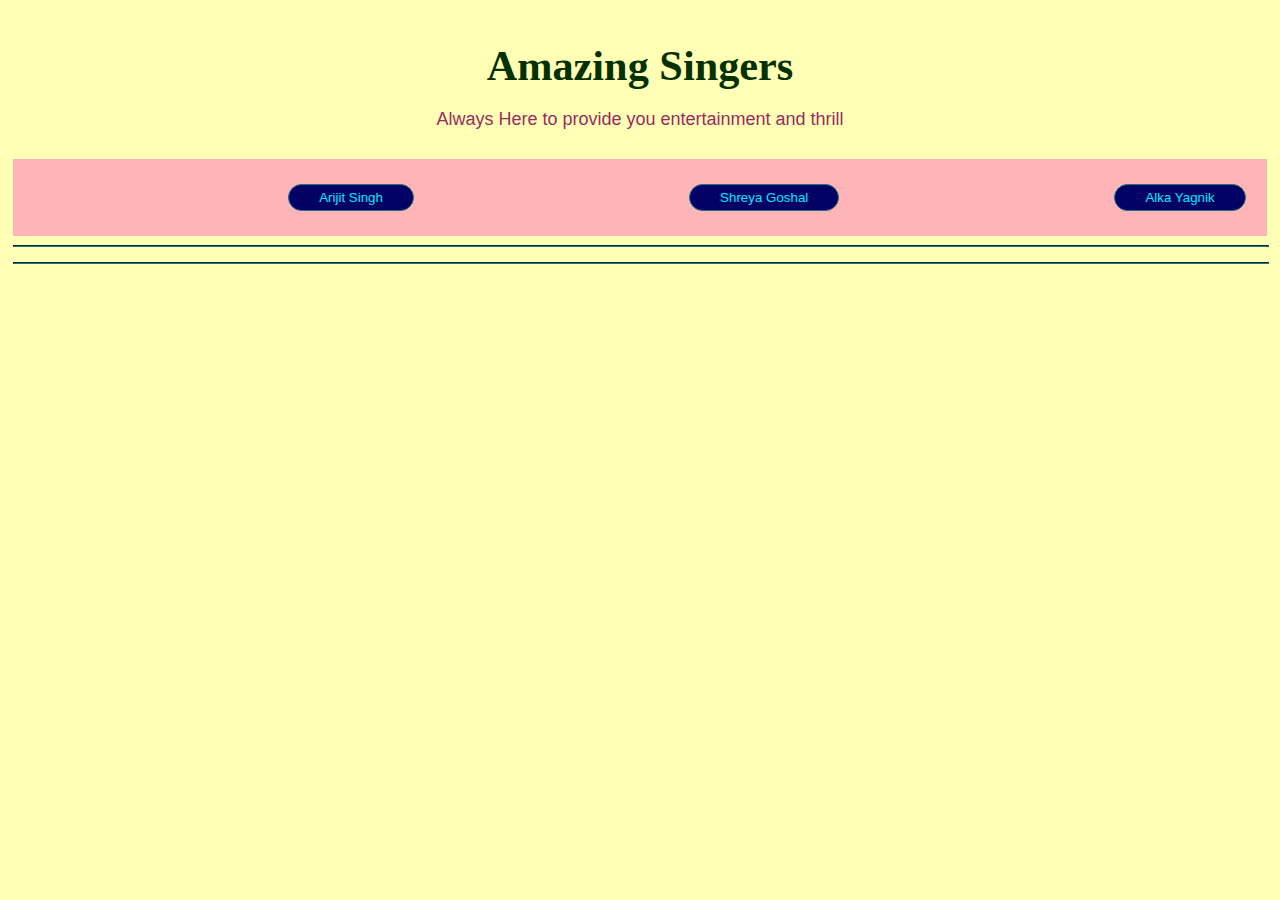
<file: index.html>
<!DOCTYPE html>
<html lang="en">
  <head>
    <meta charset="utf-8" />
    <!-- Change this to your name-->
    <meta name="author" content="Vishalkumar Rana" />

    <title>WEB222 Music App</title>
    <!-- Classless CSS Stylesheet - https://oxal.org/projects/sakura/ -->
    <link rel="stylesheet" href="./css/sakura.css" type="text/css" />
  </head>
  <body>
    <header>
      <!-- Change this to your App's info -->
      <h1>Amazing Singers</h1>
      <p>Always Here to provide you entertainment and thrill</p>
    </header>

    <nav id="menu">
      <!-- Dynamically create your menu category buttons here -->
    </nav>

    <hr />

    <main>
      <h2 id="selected-artist">
        <!-- Dynamically update the selected category title -->
      </h2>

      <!-- <h3 id="social-media-links"></h3> -->
      <table>
        <thead
          style="background-color: rgb(209, 244, 244); border-color: black; border-width: 50px"
        >
          <!-- Statically create the headings for your table here -->
        </thead>
        <hr />
        <tbody id="songs">
          <!-- Dynamically create your product rows here -->
        </tbody>
      </table>
    </main>

    <!-- JavaScript Data Files -->
    <script src="./js/artists.js"></script>
    <script src="./js/songs.js"></script>

    <!-- Main App JavaScript File -->
    <script src="./js/app.js"></script>
  </body>
</html>
</file>
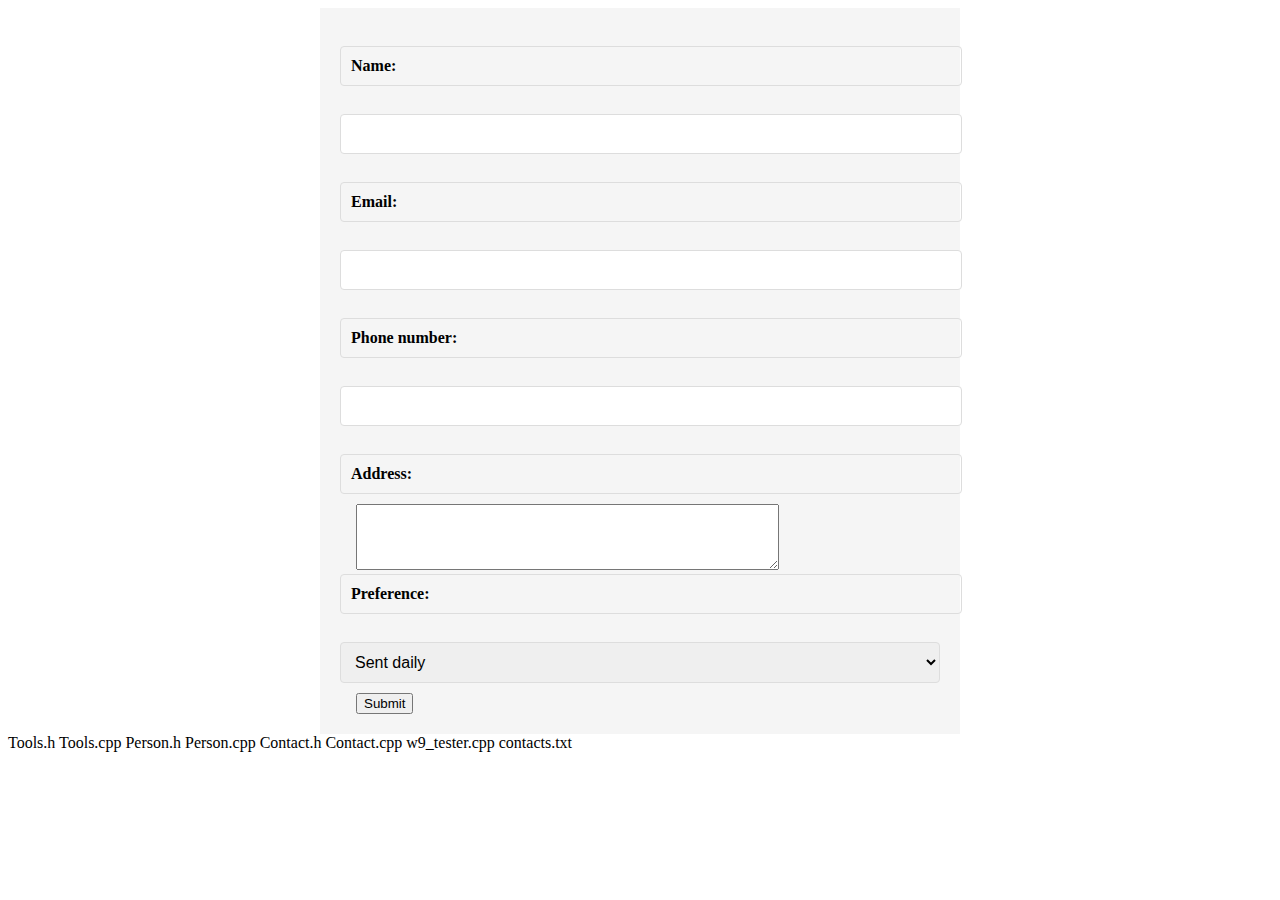
<file: id.html>
<!DOCTYPE html>
<html lang="en">
  <head>
    <meta charset="UTF-8" />
    <meta http-equiv="X-UA-Compatible" content="IE=edge" />
    <meta name="viewport" content="width=device-width, initial-scale=1.0" />
    <title>Document</title>
  </head>
  <body>
    <style>
      form {
        max-width: 600px;
        margin: 0 auto;
        padding: 20px;
        background-color: #f5f5f5;
      }

      label,
      input,
      select {
        display: block;
        margin-bottom: 10px;
        width: 100%;
        padding: 10px;
        border: 1px solid #ddd;
        border-radius: 4px;
        font-size: 16px;
      }

      label {
        font-weight: bold;
      }

      input[type="submit"] {
        background-color: #4caf50;
        color: white;
        font-size: 16px;
        padding: 10px;
        border: none;
        border-radius: 4px;
        cursor: pointer;
      }

      input[type="submit"]:hover {
        background-color: #3e8e41;
      }
    </style>
    <form action="/subscribe/new" method="POST">
          <label for="name">Name:</label>     <input type="text" id="name" name="name" required />

          <label for="email">Email:</label>    
      <input type="email" id="email" name="email" required />

          <label for="phone">Phone number:</label>    
      <input type="tel" id="phone" name="phone" required />

          <label for="address">Address:</label>    
      <textarea id="address" name="address" rows="4" cols="50" required></textarea>

          <label for="preference">Preference:</label>    
      <select id="preference" name="preference" required>
               
        <option value="1">Sent daily</option>
               
        <option value="2">Sent weekly</option>
               
        <option value="3">Sent periodically</option>
           
      </select>

          <button type="submit">Submit</button>
    </form>
    Tools.h Tools.cpp Person.h Person.cpp Contact.h   Contact.cpp w9_tester.cpp  contacts.txt
  </body>
</html>
</file>
<file: css/sakura.css>
/* Sakura.css v1.3.1
 * ================
 * Minimal css theme.
 * Project: https://github.com/oxalorg/sakura/
 */
/* Body */

* {
  background-color: rgb(255, 255, 182);
}
html {
  font-size: 62.5%;
  font-family: -apple-system, BlinkMacSystemFont, "Segoe UI", Roboto, "Helvetica Neue", Arial,
    "Noto Sans", sans-serif;
}

body {
  font-size: 1.8rem;
  line-height: 1.618;
  max-width: 90em;
  margin: auto;
  color: #4a4a4a;
  background-color: #f9f9f9;
  padding: 13px;
  background-color: rgb(255, 255, 182);

  /* border-color: rgb(255, 255, 182); */
}

@media (max-width: 684px) {
  body {
    font-size: 1.53rem;
  }
}

@media (max-width: 382px) {
  body {
    font-size: 1.35rem;
  }
}

h1,
h2,
h3,
h4,
h5,
h6 {
  line-height: 1.1;
  font-family: -apple-system, BlinkMacSystemFont, "Segoe UI", Roboto, "Helvetica Neue", Arial,
    "Noto Sans", sans-serif;
  font-weight: 700;
  margin-top: 3rem;
  margin-bottom: 1.5rem;
  overflow-wrap: break-word;
  word-wrap: break-word;
  -ms-word-break: break-all;
  word-break: break-word;
}

h1 {
  font-size: 2.35em;
  color: rgb(4, 49, 0);
  font-family: cursive;
}

h2 {
  font-size: 2em;
}

h3 {
  font-size: 1.75em;
}

h4 {
  font-size: 1.5em;
}

h5 {
  font-size: 1.25em;
}

h6 {
  font-size: 1em;
}

p {
  margin-top: 0px;
  margin-bottom: 2.5rem;
  font-family: "Lucida Sans", "Lucida Sans Regular", "Lucida Grande", "Lucida Sans Unicode", Geneva,
    Verdana, sans-serif;
  color: #982c61;
  font-weight: 400;
}

small,
sub,
sup {
  font-size: 75%;
}

hr {
  border-color: #1d7484;
}

a {
  text-decoration: none;
  color: #1d7484;
}
a:hover {
  color: #982c61;
  border-bottom: 2px solid #4a4a4a;
}
a:visited {
  color: #144f5a;
}

ul {
  padding-left: 1.4em;
  margin-top: 0px;
  margin-bottom: 2.5rem;
}

li {
  margin-bottom: 0.4em;
}

blockquote {
  margin-left: 0px;
  margin-right: 0px;
  padding-left: 1em;
  padding-top: 0.8em;
  padding-bottom: 0.8em;
  padding-right: 0.8em;
  border-left: 5px solid #1d7484;
  margin-bottom: 2.5rem;
  background-color: #f1f1f1;
}

blockquote p {
  margin-bottom: 0;
}

img,
video {
  height: auto;
  max-width: 100%;
  margin-top: 0px;
  margin-bottom: 2.5rem;
}

/* Pre and Code */
pre {
  background-color: #f1f1f1;
  display: block;
  padding: 1em;
  overflow-x: auto;
  margin-top: 0px;
  margin-bottom: 2.5rem;
  font-size: 0.9em;
}

code {
  font-size: 0.9em;
  padding: 0 0.5em;
  background-color: #f1f1f1;
  white-space: pre-wrap;
}

pre > code {
  padding: 0;
  background-color: transparent;
  white-space: pre;
  font-size: 1em;
}

/* Tables */
table {
  text-align: justify;
  width: 100%;
  border-collapse: collapse;
}

td,
th {
  padding: 0.5em;
  border-bottom: 1px solid #f1f1f1;
}

/* Buttons, forms and input */
input,
textarea {
  border: 1px solid #4a4a4a;
}
input:focus,
textarea:focus {
  border: 1px solid #1d7484;
}

textarea {
  width: 100%;
}

.button,
button,
input[type="submit"],
input[type="reset"],
input[type="button"] {
  display: inline-block;
  padding: 5px 10px;
  text-align: center;
  text-decoration: none;
  white-space: nowrap;
  background-color: #1d7484;
  color: #f9f9f9;
  border-radius: 1px;
  border: 1px solid #1d7484;
  cursor: pointer;
  box-sizing: border-box;
}
.button[disabled],
button[disabled],
input[type="submit"][disabled],
input[type="reset"][disabled],
input[type="button"][disabled] {
  cursor: default;
  opacity: 0.5;
}
.button:focus:enabled,
.button:hover:enabled,
button:focus:enabled,
button:hover:enabled,
input[type="submit"]:focus:enabled,
input[type="submit"]:hover:enabled,
input[type="reset"]:focus:enabled,
input[type="reset"]:hover:enabled,
input[type="button"]:focus:enabled,
input[type="button"]:hover:enabled {
  background-color: #982c61;
  border-color: #982c61;
  color: #f9f9f9;
  outline: 0;
}

textarea,
select,
input {
  color: #4a4a4a;
  padding: 6px 10px;
  /* The 6px vertically centers text on FF, ignored by Webkit */
  margin-bottom: 10px;
  background-color: #f1f1f1;
  border: 1px solid #f1f1f1;
  border-radius: 4px;
  box-shadow: none;
  box-sizing: border-box;
}
textarea:focus,
select:focus,
input:focus {
  border: 1px solid #1d7484;
  outline: 0;
}

input[type="checkbox"]:focus {
  outline: 1px dotted #1d7484;
}

label,
legend,
fieldset {
  display: block;
  margin-bottom: 0.5rem;
  font-weight: 600;
}
tr:hover {
  color: black;

  background-color: mediumpurple;
}
@keyframes move-up {
  0% {
    transform: translateY(0) scale(0.5);
  }
  10% {
    transform: translateY(-5px) scale(1);
  }
}

th:hover {
  border-width: 3px;
  border-color: rgb(111, 8, 109);
  background-color: rgb(246, 3, 181);
  font-weight: bold;
  /* font-style: italic; */
  font-family: "Segoe UI", Tahoma, Geneva, Verdana, sans-serif;
  text-align: center;
  animation: move-up 5s ease-in-out;
  animation-fill-mode: forwards;
}
td:hover {
  border-width: 3px;
  border-color: rgb(68, 0, 124);
  background-color: rgb(246, 3, 181);
  font-weight: bold;
  font-family: "Segoe UI", Tahoma, Geneva, Verdana, sans-serif;
  /* font-style: italic; */
  text-align: center;
  animation: move-up 5s ease-in-out;
  animation-fill-mode: forwards;
}
#menu {
  display: flex;
  flex-direction: row;
  background-color: #ffb5b7;
  align-content: center;
  padding-top: 2.3rem;
  padding-bottom: -0.5rem;
}
ul {
  margin-left: 25rem;
  background-color: #ffb5b7;
}

ul button {
  padding: 0.5rem 3rem 0.5rem 3rem;
  background-color: rgb(2, 2, 101);
  color: rgb(0, 234, 255);
  font-weight: 100;
  border-radius: 59rem;
}

hr {
  width: 100%;
}

header {
  text-align: center;
  text-rendering: optimizeSpeed;
  text-decoration: solid;
}
#selected-artist {
  text-align: center;
  text-decoration: solid;
  margin-top: 15px;
  /* text-decoration-style:; */
}
main td {
  width: 38em;
  align-items: center;
  text-align: center;
  align-content: center;
  margin-left: 37rem;
  padding: 2%;

  border-color: red;
}

#songs {
  display: grid;
  grid-template-columns: repeat(4, 1fr);
  grid-gap: 1rem;
  margin-top: 1rem;
  width: 100%;
  border-color: black;
}
.song-card {
  display: flex;
  width: 25rem;
  height: 31rem;
  flex-direction: column;
  /* justify-content: space-between; */
  text-align: center;
  margin-left: 3.8rem;
  padding-left: 3rem;
  padding-right: 3rem;
  background-color: #3b4a6b;
  color: #f9f9f9;
  border-radius: 1.9rem;
  padding-bottom: 20px;
  box-shadow: 0px 2px 4px rgba(0, 0, 0, 0.2);
}

.song-card h3 {
  /* margin-top: 0; */
  /* margin-bottom: 10px; */
  color: #f9f9f9;
  font-size: 20px;
  background-color: #3b4a6b;
}

.song-card p {
  color: #f9f9f9;
  margin: 0;
  font-size: 15px;
  background-color: #3b4a6b;
}

@keyframes circle {
  from {
    transform: rotate(0deg);
  }
  to {
    transform: rotate(360deg);
  }
}
.song-card img {
  margin-left: 7.2rem;
  width: 10.3rem;
  height: 11rem;

  border-radius: 70%;
  position: relative;
  animation-name: circle;
  animation-duration: 3s;
  animation-timing-function: linear;
  animation-iteration-count: infinite;
}
/* 
.song-card:hover {
  animation: move-up 5s ease-in-out;
} */
audio {
  width: 100%;

  border-radius: 35px;
}
audio::-webkit-media-controls-panel {
  background-color: #22b2da;
  border-width: 1px;

  font-weight: 500;
}
</file>
